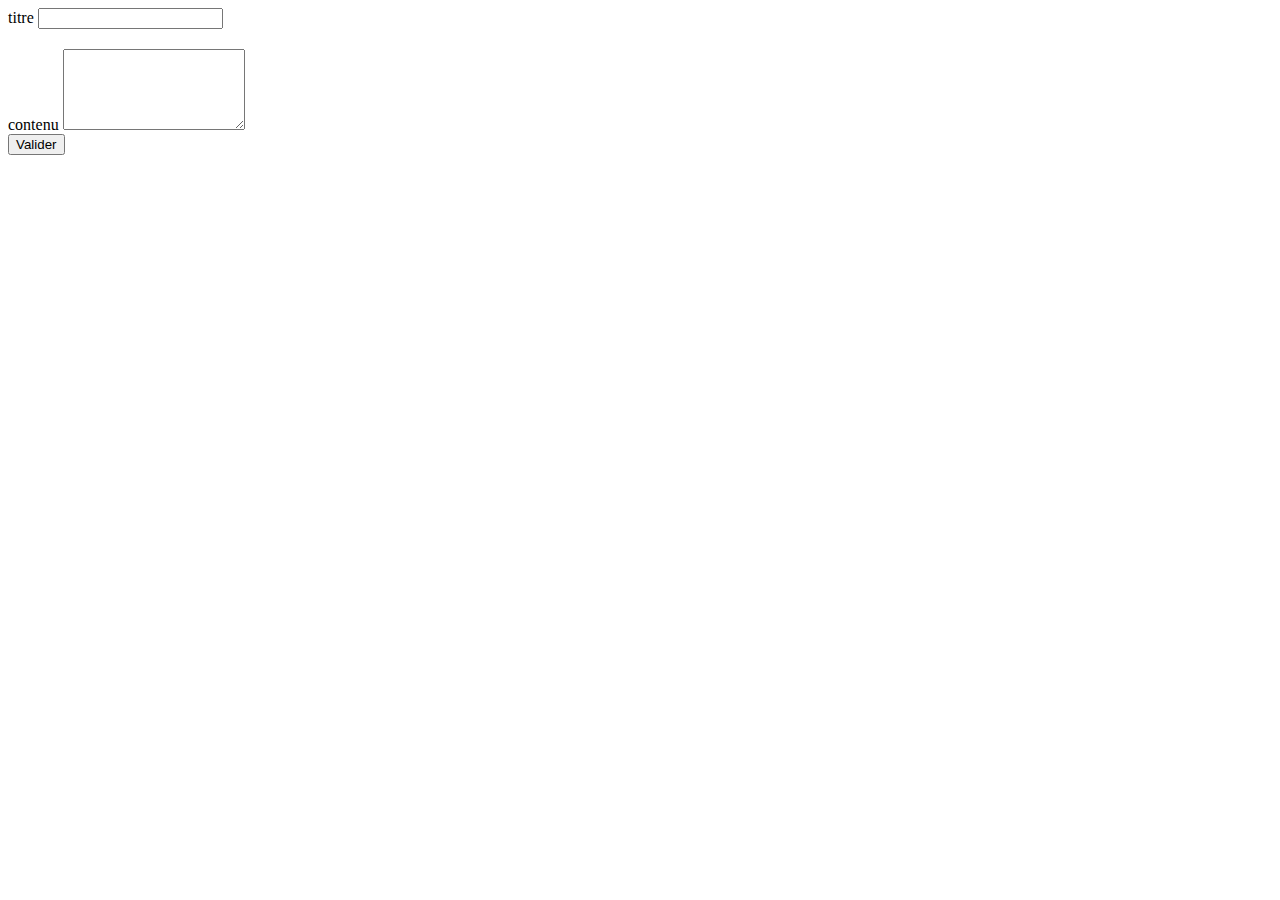
<file: DOM/exercice/index.html>
<!DOCTYPE html>
<html lang="en">
<head>
    <meta charset="UTF-8">
    <meta name="viewport" content="width=device-width, initial-scale=1.0">
    <title>Document</title>
    <link rel="stylesheet" href="style.css">
</head>
<body>

    
        <label for="titre">titre</label>
        <input type="text" id="titre"> <br>
        
        <label for="contenu">contenu</label>
        <textarea name="contenu" id="contenu" rows="5" cols="20"> </textarea> <br>
        
        <button onclick="ajouter()">Valider</button>
    <div id="result">
    </div>

    <script src="script.js"></script>
</body>
</html>
</file>
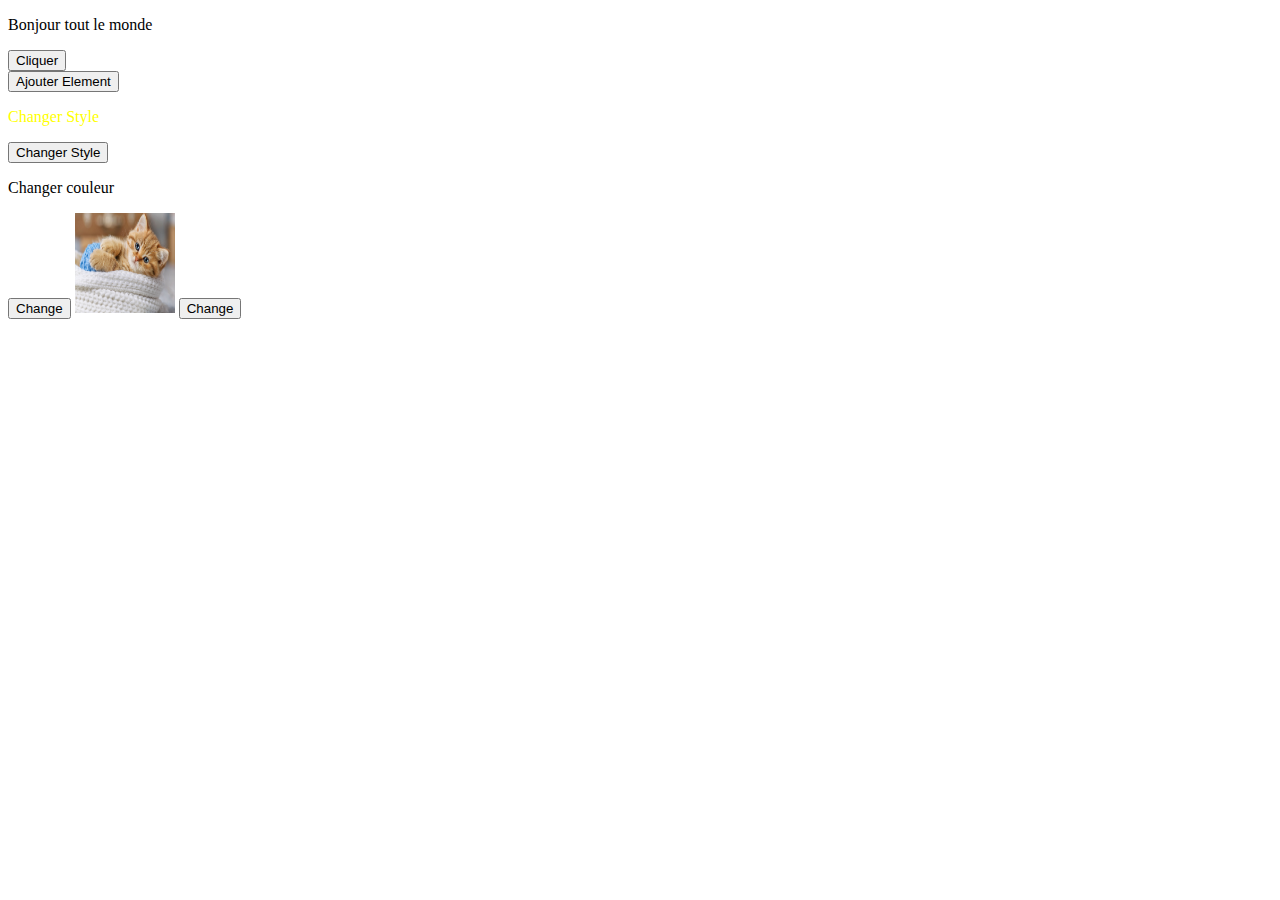
<file: DOM/dom.html>
<!DOCTYPE html>
<html lang="en">
<head>
    <meta charset="UTF-8">
    <meta name="viewport" content="width=device-width, initial-scale=1.0">
    <title>Document</title>
    <link rel="stylesheet" href="dom.css">
</head>
<body>
    <p id="Bonjour"> Bonjour tout le monde</p>
    <button onclick="changetext()">Cliquer</button>
    <div id="new"></div>
    <button onclick="add()">Ajouter Element </button>
    <p id="changerstyle">Changer Style</p>
    <button onclick="changestyle()">Changer Style</button>
    <p class="changercolor">Changer couleur</p>
    <button onclick="changecolor()">Change</button>
    <img class="changerimage" src="Chaton.jpg" alt="chaton" width="100px" height="100px">
    <button onclick="changeimage()">Change</button>

    <script src="dom.js"></script>

    
</body>
</html>
</file>
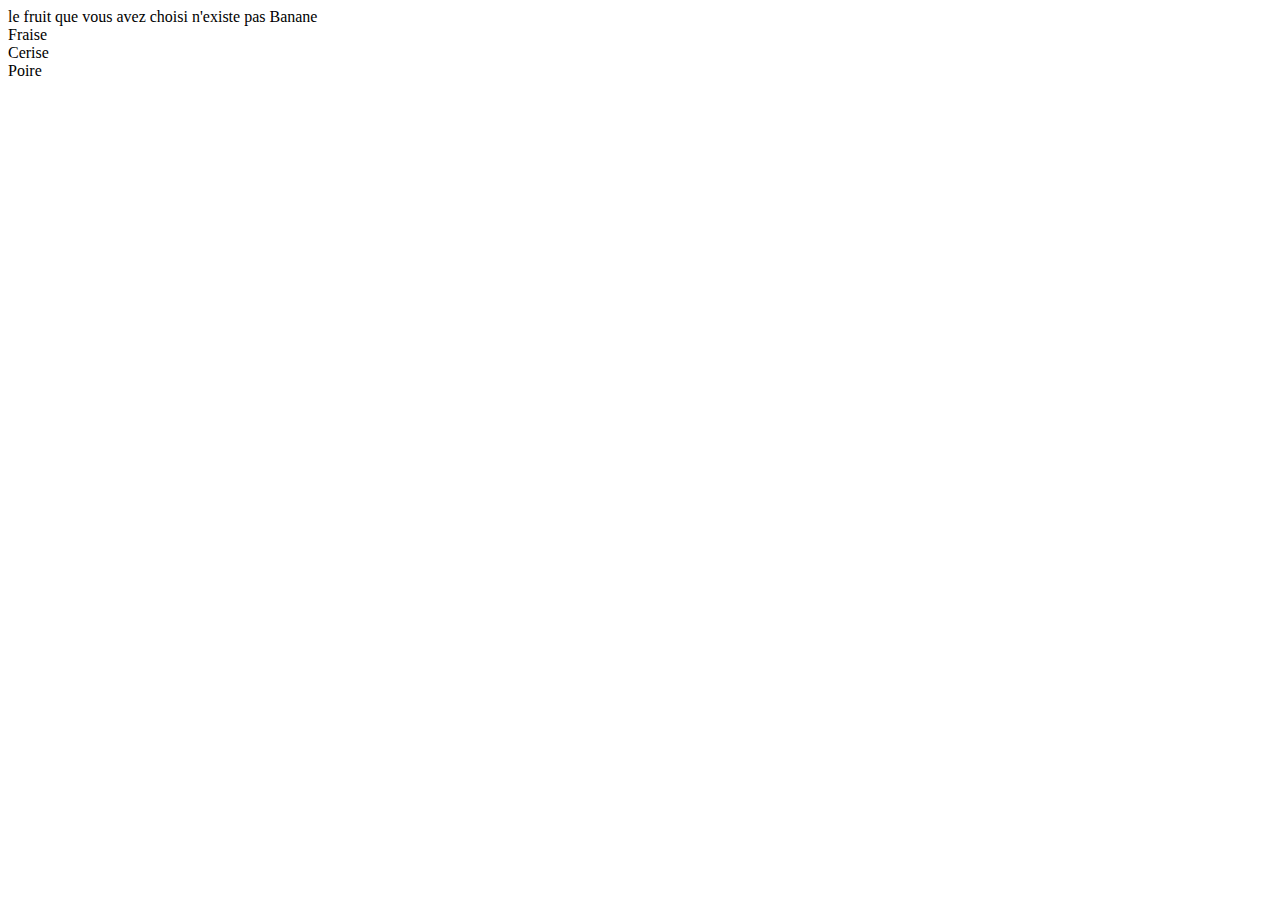
<file: Script2/script2.html>
<!DOCTYPE html>
<html lang="en">
<head>
    <meta charset="UTF-8">
    <meta name="viewport" content="width=device-width, initial-scale=1.0">
    <title>Document</title>
</head>
<body>
    <script src="script2.js"></script>
</body>
</html>
</file>
<file: DOM/exercice/style.css>
input{
    margin-bottom: 20px;
}

label{
    margin-bottom: 20px;

}
</file>
<file: DOM/dom.css>
.para{
    color: red !important;
    font-weight: bold;
    border: 1px solid blue;
}

#changerstyle{
    color: yellow;
}
</file>
